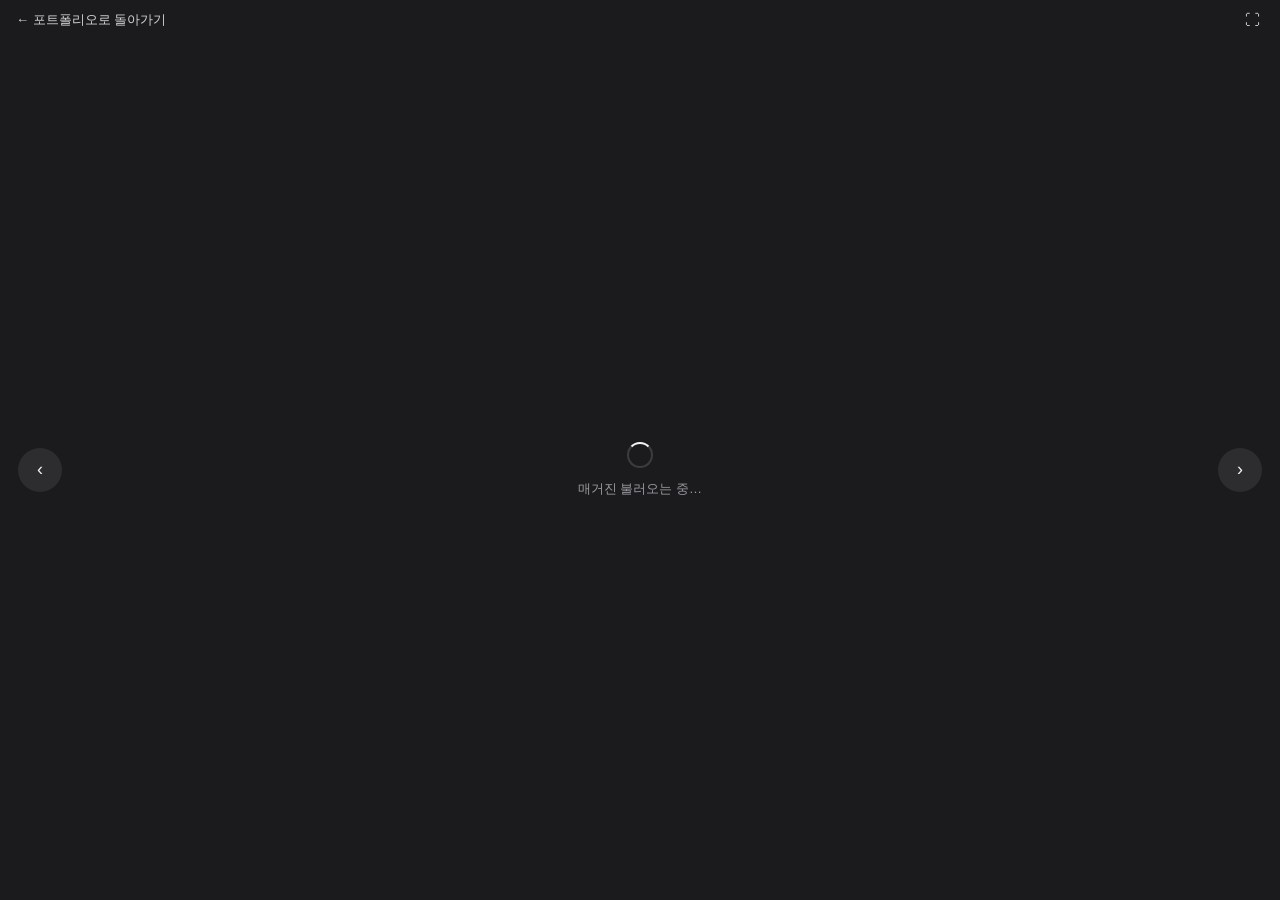
<file: magazine.html>
<!DOCTYPE html>
<html lang="ko">
<head>
  <meta charset="UTF-8" />
  <meta name="viewport" content="width=device-width, initial-scale=1.0" />
  <title>김유종 · Magazine</title>
  <link rel="stylesheet" href="vendor/page-flip/stPageFlip.css" />
  <style>
    :root { --bg: #1b1b1d; --fg: #f5f5f7; --muted: #9a9a9f; }
    * { box-sizing: border-box; margin: 0; padding: 0; }
    html, body { height: 100%; }
    body {
      background: var(--bg); color: var(--fg);
      font-family: -apple-system, BlinkMacSystemFont, "Apple SD Gothic Neo", "Pretendard", sans-serif;
      display: flex; flex-direction: column; align-items: center;
      overflow: hidden;
    }
    .bar {
      width: 100%; flex: 0 0 auto;
      display: flex; align-items: center; justify-content: space-between;
      padding: 8px 16px; z-index: 10;
    }
    .bar a.back { color: var(--fg); text-decoration: none; font-size: 13px; opacity: 0.85; }
    .bar a.back:hover { opacity: 1; }
    .bar .right { display: flex; align-items: center; gap: 14px; }
    .bar .page-count { color: var(--muted); font-size: 12.5px; letter-spacing: 0.04em; }
    .bar .fs-btn {
      background: none; border: none; color: var(--fg); opacity: 0.85;
      cursor: pointer; font-size: 15px; line-height: 1; padding: 4px;
    }
    .bar .fs-btn:hover { opacity: 1; }

    .stage {
      flex: 1 1 auto; width: 100%;
      display: flex; align-items: center; justify-content: center;
      min-height: 0; position: relative;
    }
    /* A lone page (front/back cover) is centered by sliding the whole book half
       a page. The shadow follows the drawn pages, so empty halves cast none. */
    #book canvas { filter: drop-shadow(0 24px 40px rgba(0, 0, 0, 0.5)); }
    #book.animated { transition: transform 0.7s cubic-bezier(0.45, 0, 0.25, 1); }
    #book .stf__item { background: #fff; }
    #book canvas { display: block; width: 100%; height: 100%; }

    .nav-btn {
      position: absolute; top: 50%; transform: translateY(-50%);
      width: 44px; height: 44px; border-radius: 50%; border: none;
      background: rgba(255, 255, 255, 0.08); color: var(--fg);
      font-size: 18px; cursor: pointer; z-index: 5;
      display: flex; align-items: center; justify-content: center;
      transition: background 0.2s;
    }
    .nav-btn:hover { background: rgba(255, 255, 255, 0.18); }
    .nav-btn.prev { left: 18px; }
    .nav-btn.next { right: 18px; }
    .nav-btn[disabled] { opacity: 0.25; cursor: default; pointer-events: none; }

    .loading {
      position: absolute; inset: 0;
      display: flex; flex-direction: column; align-items: center; justify-content: center;
      gap: 12px; color: var(--muted); font-size: 13px;
    }
    .spinner {
      width: 26px; height: 26px; border-radius: 50%;
      border: 2px solid rgba(255, 255, 255, 0.15); border-top-color: var(--fg);
      animation: spin 0.8s linear infinite;
    }
    @keyframes spin { to { transform: rotate(360deg); } }
    .loading.hidden { display: none; }
  </style>
</head>
<body>

  <div class="bar">
    <a href="index.html#projects" class="back">← 포트폴리오로 돌아가기</a>
    <div class="right">
      <span class="page-count" id="pageCount"></span>
      <button class="fs-btn" id="fsBtn" aria-label="전체화면">⛶</button>
    </div>
  </div>

  <div class="stage">
    <div class="loading" id="loading"><div class="spinner"></div><span>매거진 불러오는 중…</span></div>
    <button class="nav-btn prev" id="prevBtn" aria-label="이전 페이지">‹</button>
    <div id="book"></div>
    <button class="nav-btn next" id="nextBtn" aria-label="다음 페이지">›</button>
  </div>

  <script src="vendor/pdfjs/pdf.min.js"></script>
  <script src="vendor/page-flip/page-flip.browser.js"></script>
  <script src="magazine.js?v=10"></script>
</body>
</html>
</file>
<file: vendor/page-flip/stPageFlip.css>
.stf__parent {
  position: relative;
  display: block;
  box-sizing: border-box;
  transform: translateZ(0);

  -ms-touch-action: pan-y;
  touch-action: pan-y;
}

.sft__wrapper {
  position: relative;
  width: 100%;
  box-sizing: border-box;
}

.stf__parent canvas {
  position: absolute;
  width: 100%;
  height: 100%;
  left: 0;
  top: 0;
}

.stf__block {
  position: absolute;
  width: 100%;
  height: 100%;
  box-sizing: border-box;
  perspective: 2000px;
}

.stf__item {
  display: none;
  position: absolute;
  transform-style: preserve-3d;
}

.stf__outerShadow {
  position: absolute;
  left: 0;
  top: 0;
}

.stf__innerShadow {
  position: absolute;
  left: 0;
  top: 0;
}

.stf__hardShadow {
  position: absolute;
  left: 0;
  top: 0;
}

.stf__hardInnerShadow {
  position: absolute;
  left: 0;
  top: 0;
}
</file>
